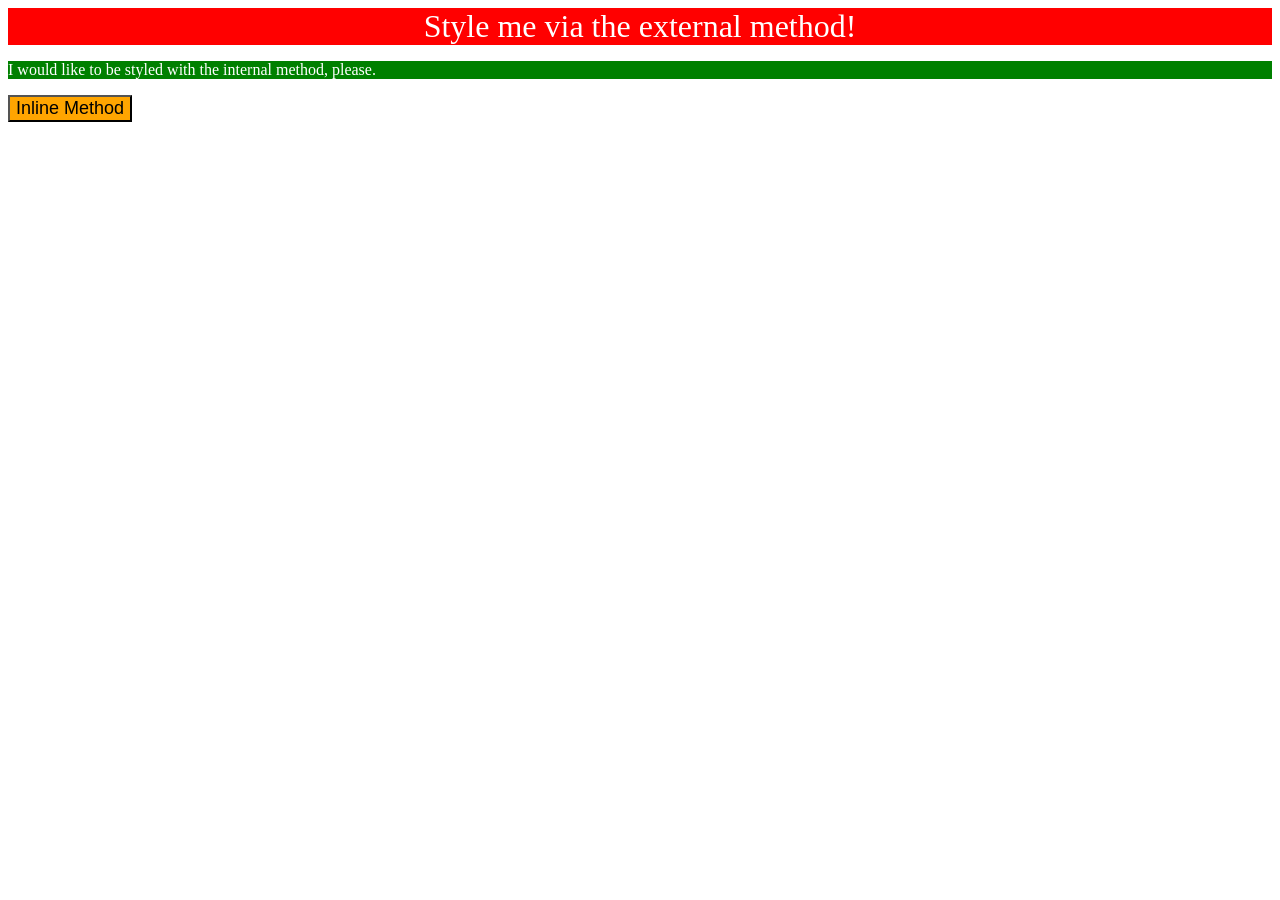
<file: foundations/intro-to-css/01-css-methods/index.html>
<!DOCTYPE html>
<link rel="stylesheet" href="styles.css">

<html lang="en">
  <head>
    <meta charset="UTF-8">
    <meta http-equiv="X-UA-Compatible" content="IE=edge">
    <meta name="viewport" content="width=device-width, initial-scale=1.0">
    <title>Methods for Adding CSS</title>
  </head>
  <body>
    <div>Style me via the external method!</div>
    <p>I would like to be styled with the internal method, please.</p>
    <button>Inline Method</button>
  </body>
</html>
</file>
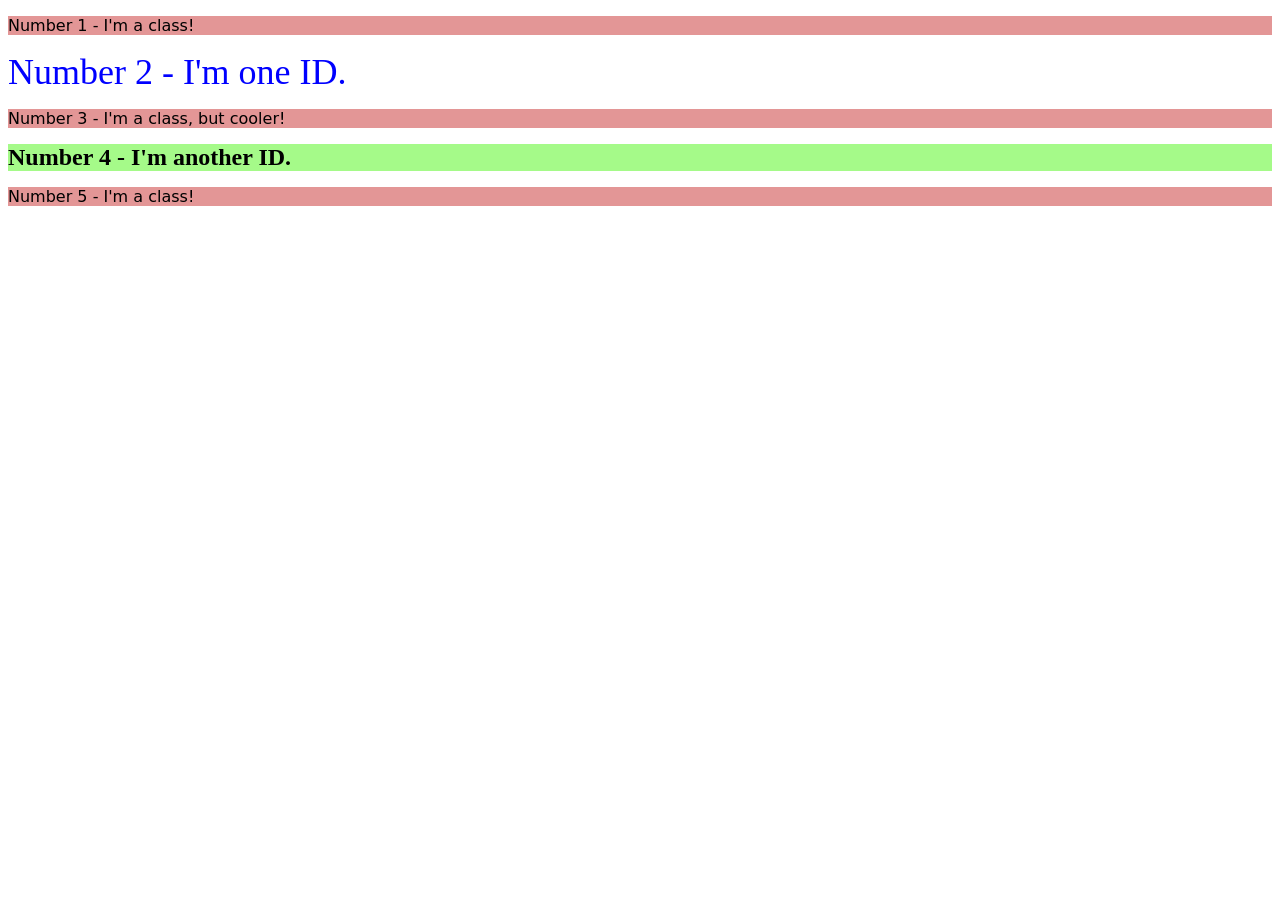
<file: foundations/intro-to-css/02-class-id-selectors/index.html>
<!DOCTYPE html>
<html lang="en">

  <head>
    <meta charset="UTF-8">
    <meta http-equiv="X-UA-Compatible" content="IE=edge">
    <meta name="viewport" content="width=device-width, initial-scale=1.0">
    <title>Class and ID Selectors</title>
    <link rel="stylesheet" href="style.css">
  </head>
  <body>
    <p class="odd">Number 1 - I'm a class!</p>
    <div id="two">Number 2 - I'm one ID.</div>
    <p class="odd adjust font size">Number 3 - I'm a class, but cooler!</p>
    <div id="four">Number 4 - I'm another ID.</div>
    <p class="odd">Number 5 - I'm a class!</p>
  </body>
</html>
</file>
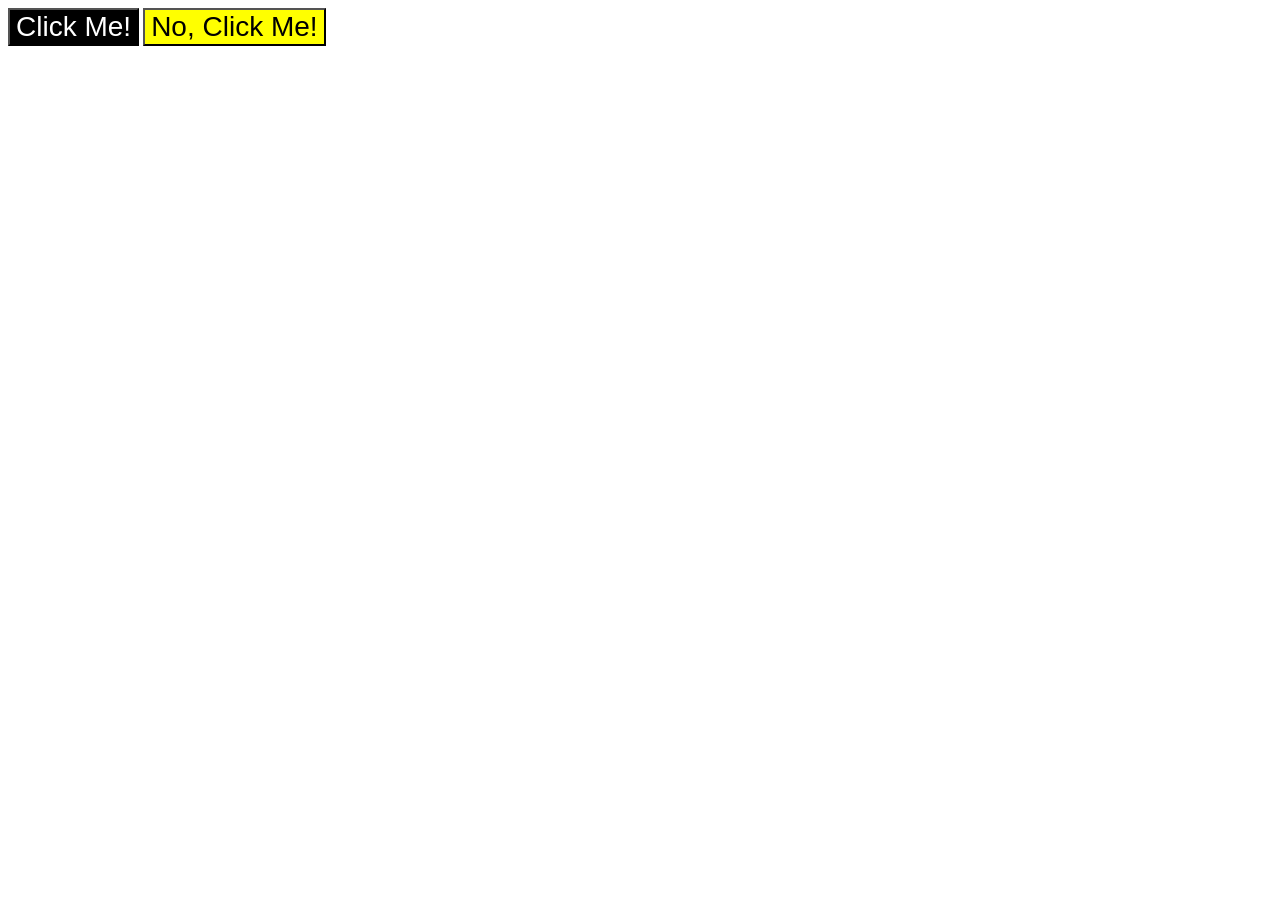
<file: foundations/intro-to-css/03-grouping-selectors/index.html>
<!DOCTYPE html>
<html lang="en">
  <head>
    <meta charset="UTF-8">
    <meta http-equiv="X-UA-Compatible" content="IE=edge">
    <meta name="viewport" content="width=device-width, initial-scale=1.0">
    <title>Grouping Selectors</title>
    <link rel="stylesheet" href="style.css">
  </head>
  <body>
    <button class="inverted">Click Me!</button>
    <button class="fancy">No, Click Me!</button>
  </body>
</html>
</file>
<file: foundations/intro-to-css/01-css-methods/styles.css>
div {
    background-color: red; color: white; font-size: 32px;
    font-style: bold; text-align: center;
}

p {
    background-color: green; color: white; font-size: 18;
}

button {
    background-color: orange; font-size: 18px;
}
</file>
<file: foundations/intro-to-css/02-class-id-selectors/style.css>
/* Add CSS Styling */

.odd {
    background-color: #e39696; 
    font-family: 'verdana', "DejaVu Sans", 'sans-serif';
}

#two {
    color: blue;
    font-size: 36px;
}

.adjust-font-size {
    font-size: 24px;
}

#four {
    background-color: #a5fa89;
    font-size: 24px;
    font-weight: bold;
}
</file>
<file: foundations/intro-to-css/03-grouping-selectors/style.css>
.inverted,
.fancy {
  font-family: Helvetica, "Times New Roman", sans-serif;
  font-size: 28px;
}

.inverted {
  background-color: black;
  color: white;
}

.fancy {
  background-color: yellow;
}
</file>
